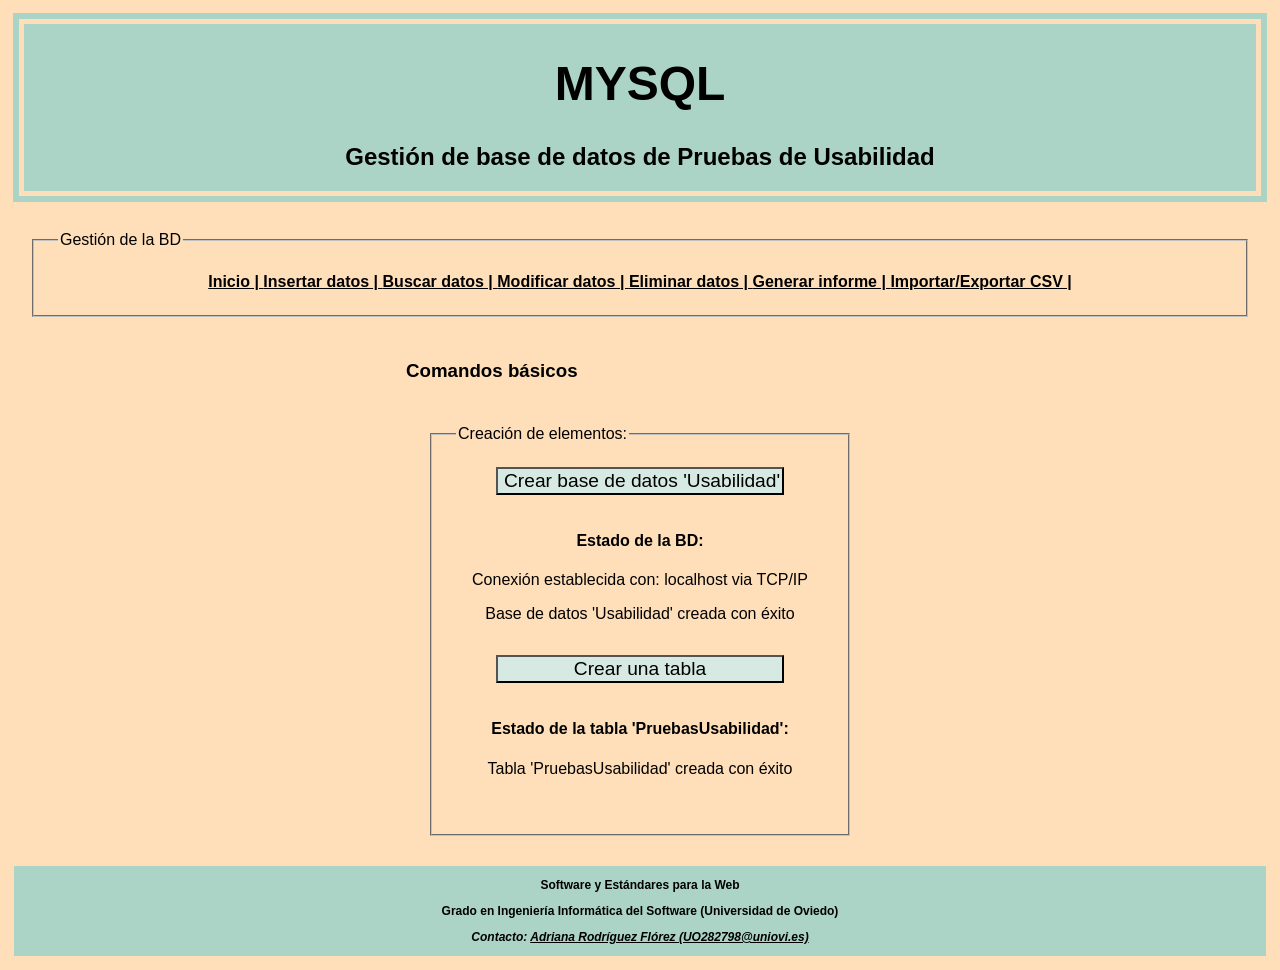
<file: index.html>
<!DOCTYPE HTML>
<html lang="es">

<!-- Datos que describen el documento -->
<head>
    <meta charset="UTF-8" />
    <title>MySQL: gestión de BD</title>
    <meta name="author" content="Adriana Rodríguez Flórez, UO282798" />
    <meta name="description" content="Gestión de una base de datos con MySQL" />
    <meta name="keywords" content="mysql,sql,base,datos,bd,gestion,servidor" />
    <meta name="viewport" content="width=device-width,initial-scale=1.0" />
    
 <!-- Incluir el código PHP que especifica la BD -->
    <link rel="stylesheet" type="text/css" href="Ejercicio6.css" />
</head>

<body>

    <header>
        <h1>MySQL</h1>
        <h2>Gestión de base de datos de Pruebas de Usabilidad</h2>
    </header>
    
    <fieldset>
            <legend>Gestión de la BD</legend>
            <nav>
            <a title="Inicio"
                    tabindex="1"
                    accesskey="h"
                    href="index.html">
                Inicio | </a>

            <a title="Insertar datos en la tabla"
                    tabindex="2"
                    accesskey="i"
                    href="insertar.html">
                Insertar datos | </a>

            <a title="Buscar datos en la tabla"
                    tabindex="3"
                    accesskey="b"
                    href="buscar.html">
                Buscar datos | </a>

            <a title="Modificar datos en la tabla"
                    tabindex="4"
                    accesskey="m"
                    href="modificar.html">
                Modificar datos | </a>

            <a title="Eliminar datos de la tabla"
                    tabindex="5"
                    accesskey="e"
                    href="borrar.html">
                Eliminar datos | </a>
            
            <a title="Generación de informe de datos"
                    tabindex="6"
                    accesskey="f"
                    href="informe.html">
                Generar informe | </a>
     
            <a title="Importar/Exportar en formato CSV"
                    tabindex="7"
                    accesskey="v"
                    href="csv.html">
                Importar/Exportar CSV | </a>

            </nav>
        </fieldset>


    <form action='#' method='post' name='menu'>
        <h3>Comandos básicos</h3>

        <fieldset>
            <legend>Creación de elementos:</legend>
            <input type="submit" name = "crearBD" value="Crear base de datos 'Usabilidad'" />
            <section>
                <h4>Estado de la BD:</h4>
                <p>Conexión establecida con: localhost via TCP/IP</p><p>Base de datos 'Usabilidad' creada con éxito</p>            </section>
            <input type="submit" name = "crearTabla" value="Crear una tabla" />
            <section>
                <h4>Estado de la tabla 'PruebasUsabilidad':</h4>
                <p>Tabla 'PruebasUsabilidad' creada con éxito</p>            </section>

        </fieldset>
    </form>



    <footer>
        <p>Software y Estándares para la Web</p>
        <p>Grado en Ingeniería Informática del Software (Universidad de Oviedo)</p>
        <address>
            <p>Contacto: 
            <a href="mailto:UO282798@uniovi.es">Adriana Rodríguez Flórez (UO282798@uniovi.es)</a></p>
        </address>
    </footer>
</body>
</file>
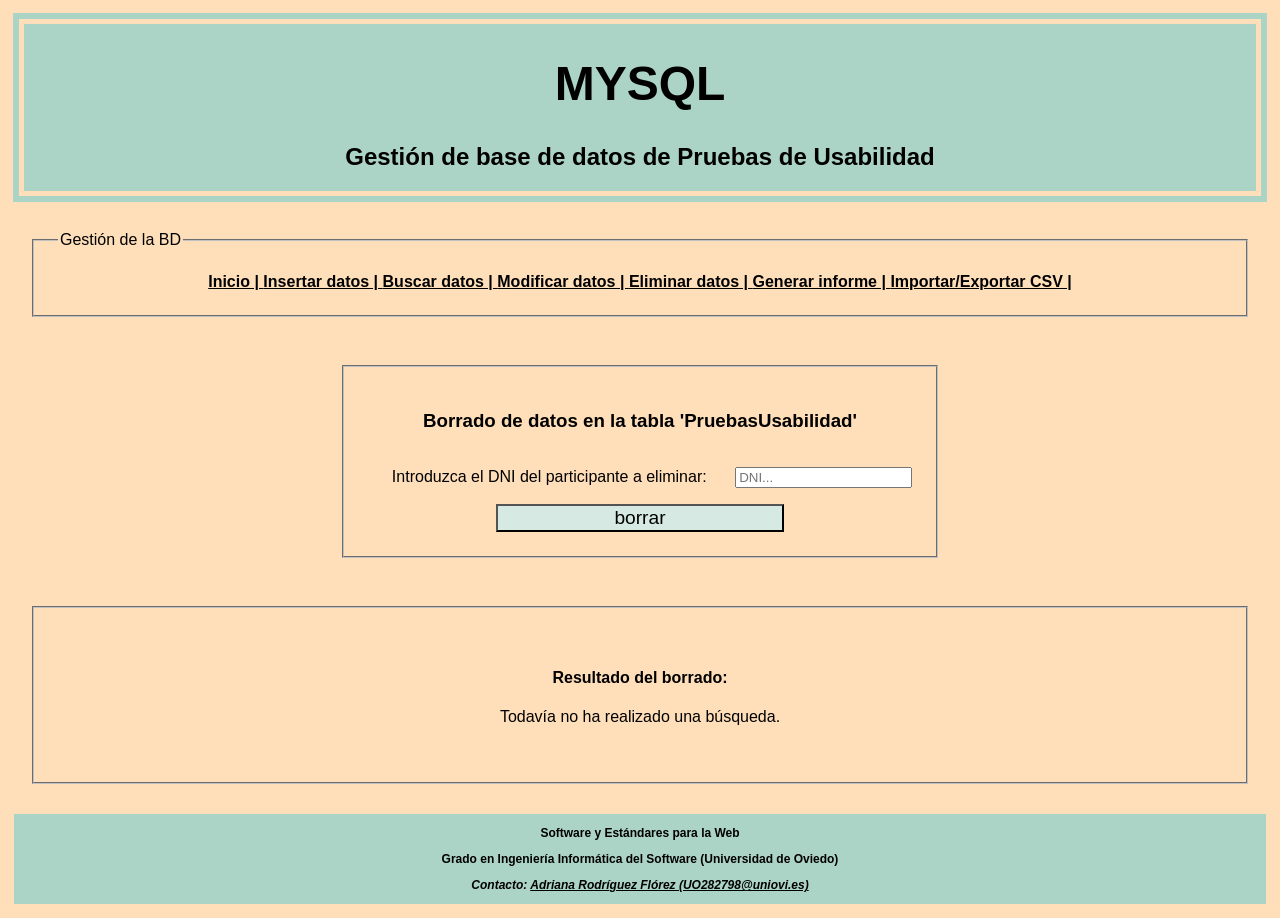
<file: borrar.html>
<!DOCTYPE HTML>
<html lang="es">

<!-- Datos que describen el documento -->
<head>
    <meta charset="UTF-8" />
    <title>MySQL: gestión de BD</title>
    <meta name="author" content="Adriana Rodríguez Flórez, UO282798" />
    <meta name="description" content="Gestión de una base de datos con MySQL (búsqueda de información)" />
    <meta name="keywords" content="mysql,sql,base,datos,bd,gestion,servidor,busqueda,informacion" />
    <meta name="viewport" content="width=device-width,initial-scale=1.0" />
    
 <!-- Incluir el código PHP que especifica la BD -->
    <link rel="stylesheet" type="text/css" href="Ejercicio6.css" />
</head>

<body>

    <header>
        <h1>MySQL</h1>
        <h2>Gestión de base de datos de Pruebas de Usabilidad</h2>
    </header>
    
    <fieldset>
            <legend>Gestión de la BD</legend>
            <nav>
            <a title="Inicio"
                    tabindex="1"
                    accesskey="h"
                    href="index.html">
                Inicio | </a>

            <a title="Insertar datos en la tabla"
                    tabindex="2"
                    accesskey="i"
                    href="insertar.html">
                Insertar datos | </a>

            <a title="Buscar datos en la tabla"
                    tabindex="3"
                    accesskey="b"
                    href="buscar.html">
                Buscar datos | </a>

            <a title="Modificar datos en la tabla"
                    tabindex="4"
                    accesskey="m"
                    href="modificar.html">
                Modificar datos | </a>

            <a title="Eliminar datos de la tabla"
                    tabindex="5"
                    accesskey="e"
                    href="borrar.html">
                Eliminar datos | </a>
            
            <a title="Generación de informe de datos"
                    tabindex="6"
                    accesskey="f"
                    href="informe.html">
                Generar informe | </a>
     
            <a title="Importar/Exportar en formato CSV"
                    tabindex="7"
                    accesskey="v"
                    href="csv.html">
                Importar/Exportar CSV | </a>

            </nav>
        </fieldset>

    <form method="post" action="#" name="buscar" >
        <fieldset>
        <h3>Borrado de datos en la tabla 'PruebasUsabilidad' </h3>
                <p>
                    <label for="borrarDNI">Introduzca el DNI del participante a eliminar: </label>  
                    <input id="borrarDNI" name="borrarDNI" type="text" maxlength="9" placeholder="DNI..." required />
                </p>

                <input type="submit" name="borrar" value="borrar" />

        </fieldset>
    </form>

    <fieldset>
    <section>
        <h4>Resultado del borrado: </h4>
            <p>Todavía no ha realizado una búsqueda.</p>        </section>
    </fieldset>

    <footer>
        <p>Software y Estándares para la Web</p>
        <p>Grado en Ingeniería Informática del Software (Universidad de Oviedo)</p>
        <address>
            <p>Contacto: 
            <a href="mailto:UO282798@uniovi.es">Adriana Rodríguez Flórez (UO282798@uniovi.es)</a></p>
        </address>
    </footer>
</body>

</html>
</file>
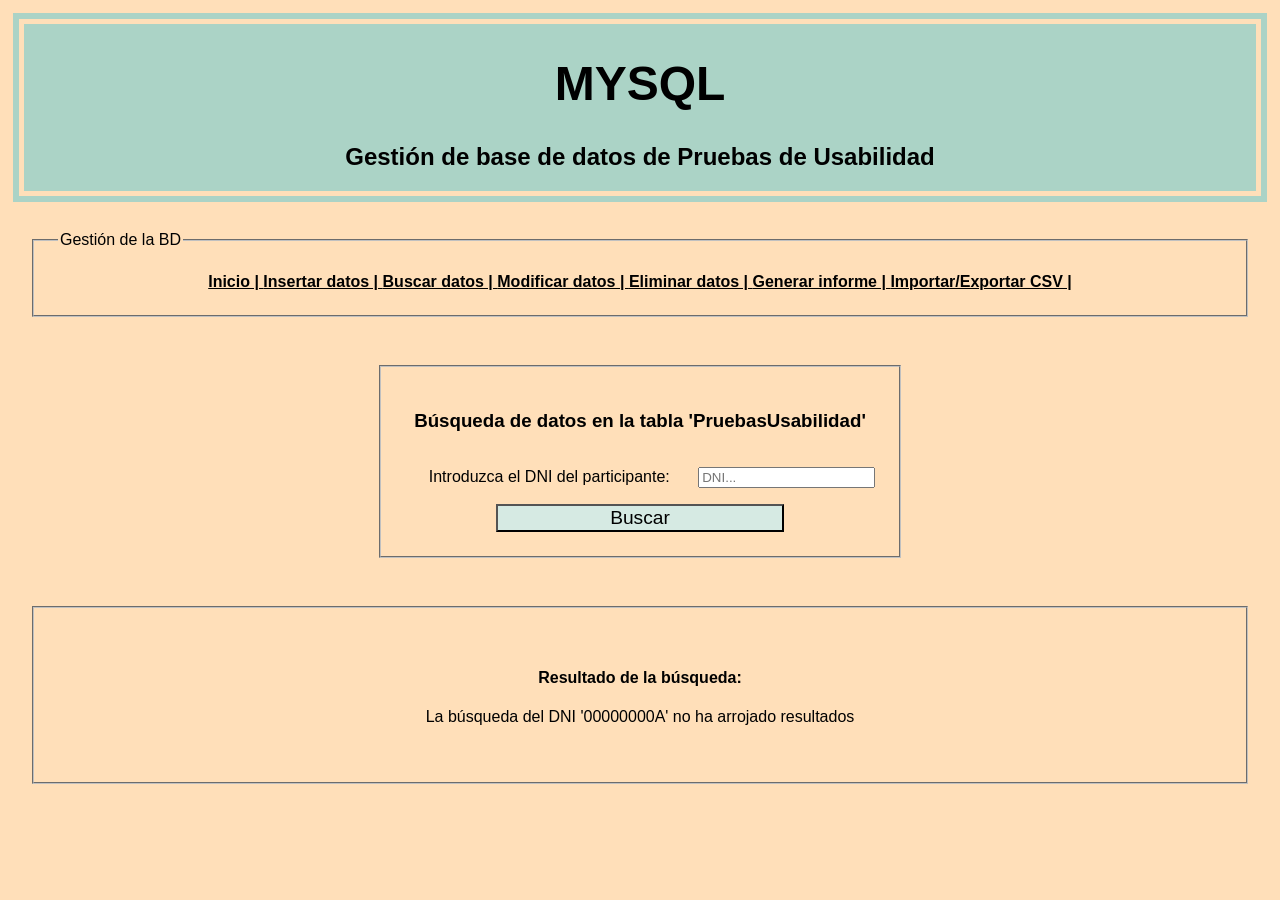
<file: buscar.html>
<!DOCTYPE HTML>
<html lang="es">

<!-- Datos que describen el documento -->
<head>
    <meta charset="UTF-8" />
    <title>MySQL: gestión de BD</title>
    <meta name="author" content="Adriana Rodríguez Flórez, UO282798" />
    <meta name="description" content="Gestión de una base de datos con MySQL (búsqueda de información)" />
    <meta name="keywords" content="mysql,sql,base,datos,bd,gestion,servidor,busqueda,informacion" />
    <meta name="viewport" content="width=device-width,initial-scale=1.0" />
    
 <!-- Incluir el código PHP que especifica la BD -->
    <link rel="stylesheet" type="text/css" href="Ejercicio6.css" />
</head>

<body>

    <header>
        <h1>MySQL</h1>
        <h2>Gestión de base de datos de Pruebas de Usabilidad</h2>
    </header>
    
    <fieldset>
            <legend>Gestión de la BD</legend>
            <nav>
            <a title="Inicio"
                    tabindex="1"
                    accesskey="h"
                    href="index.html">
                Inicio | </a>

            <a title="Insertar datos en la tabla"
                    tabindex="2"
                    accesskey="i"
                    href="insertar.html">
                Insertar datos | </a>

            <a title="Buscar datos en la tabla"
                    tabindex="3"
                    accesskey="b"
                    href="buscar.php">
                Buscar datos | </a>

            <a title="Modificar datos en la tabla"
                    tabindex="4"
                    accesskey="m"
                    href="modificar.html">
                Modificar datos | </a>

            <a title="Eliminar datos de la tabla"
                    tabindex="5"
                    accesskey="e"
                    href="borrar.html">
                Eliminar datos | </a>
            
            <a title="Generación de informe de datos"
                    tabindex="6"
                    accesskey="f"
                    href="informe.html">
                Generar informe | </a>
     
            <a title="Importar/Exportar en formato CSV"
                    tabindex="7"
                    accesskey="v"
                    href="Ejercicio6_CSV.html">
                Importar/Exportar CSV | </a>

            </nav>
        </fieldset>

    <form method="post" action="#" name="buscar" >
        <fieldset>
        <h3>Búsqueda de datos en la tabla 'PruebasUsabilidad' </h3>
                <p>
                    <label for="buscarDNI">Introduzca el DNI del participante: </label>  
                    <input id="buscarDNI" name="buscarDNI" type="text" maxlength="9" placeholder="DNI..." required />
                </p>

                <input type="submit" name="buscar" value="Buscar" />

        </fieldset>
    </form>

    <fieldset>
    <section>
        <h4>Resultado de la búsqueda: </h4>
            <p>La búsqueda del DNI '00000000A' no ha arrojado resultados</p>        </section>
    </fieldset>
</file>
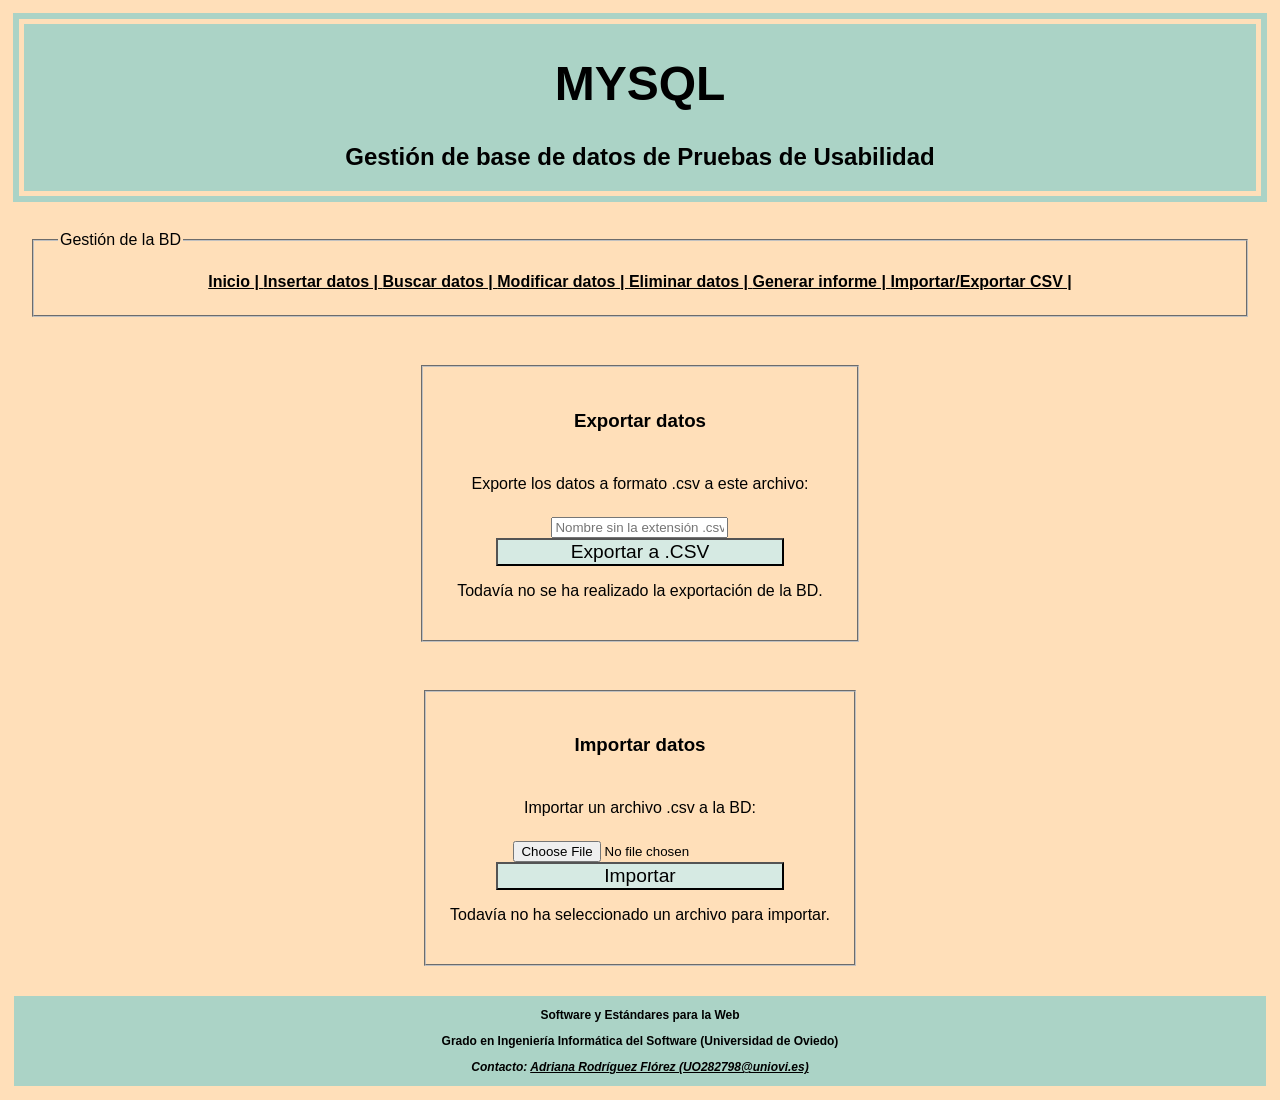
<file: csv.html>
<!DOCTYPE HTML>
<html lang="es">

<!-- Datos que describen el documento -->
<head>
    <meta charset="UTF-8" />
    <title>MySQL: gestión de BD</title>
    <meta name="author" content="Adriana Rodríguez Flórez, UO282798" />
    <meta name="description" content="Gestión de una base de datos con MySQL (búsqueda de información)" />
    <meta name="keywords" content="mysql,sql,base,datos,bd,gestion,servidor,busqueda,informacion" />
    <meta name="viewport" content="width=device-width,initial-scale=1.0" />
    
 <!-- Incluir el código PHP que especifica la BD -->
    <link rel="stylesheet" type="text/css" href="Ejercicio6.css" />
</head>

<body>

    <header>
        <h1>MySQL</h1>
        <h2>Gestión de base de datos de Pruebas de Usabilidad</h2>
    </header>
    
    <fieldset>
            <legend>Gestión de la BD</legend>
            <nav>
            <a title="Inicio"
                    tabindex="1"
                    accesskey="h"
                    href="index.html">
                Inicio | </a>

            <a title="Insertar datos en la tabla"
                    tabindex="2"
                    accesskey="i"
                    href="insertar.html">
                Insertar datos | </a>

            <a title="Buscar datos en la tabla"
                    tabindex="3"
                    accesskey="b"
                    href="buscar.html">
                Buscar datos | </a>

            <a title="Modificar datos en la tabla"
                    tabindex="4"
                    accesskey="m"
                    href="modificar.html">
                Modificar datos | </a>

            <a title="Eliminar datos de la tabla"
                    tabindex="5"
                    accesskey="e"
                    href="borrar.html">
                Eliminar datos | </a>
            
            <a title="Generación de informe de datos"
                    tabindex="6"
                    accesskey="f"
                    href="informe.html">
                Generar informe | </a>
     
            <a title="Importar/Exportar en formato CSV"
                    tabindex="7"
                    accesskey="v"
                    href="csv">
                Importar/Exportar CSV | </a>

            </nav>
        </fieldset>

        
    <form method="post" action="#" name="exportar" >
        <fieldset>
        <h3>Exportar datos</h3>
            <label for="archivoCSV">Exporte los datos a formato .csv a este archivo:</label>
            <input id="archivoCSV" name="archivoCSV" type="text" maxlength="15" placeholder="Nombre sin la extensión .csv" required />
            <input type="submit" name = "exportarCSV" value="Exportar a .CSV" />
            <p>Todavía no se ha realizado la exportación de la BD.</p>        </fieldset>
    </form>

    <form method="post" action="#" name="importar" enctype='multipart/form-data' >
        <fieldset>
        <h3>Importar datos</h3>
            <label for="importarCSV">Importar un archivo .csv a la BD:</label>
            <input type="file" id="seleccionarCSV" accept=".csv" name="seleccionarCSV">
            <input type="submit" id = "importarCSV" name = "importarCSV" value="Importar" />
            <p>Todavía no ha seleccionado un archivo para importar.</p>        </fieldset>
    </form>

    <footer>
        <p>Software y Estándares para la Web</p>
        <p>Grado en Ingeniería Informática del Software (Universidad de Oviedo)</p>
        <address>
            <p>Contacto: 
            <a href="mailto:UO282798@uniovi.es">Adriana Rodríguez Flórez (UO282798@uniovi.es)</a></p>
        </address>
    </footer>
</body>

</html>
</file>
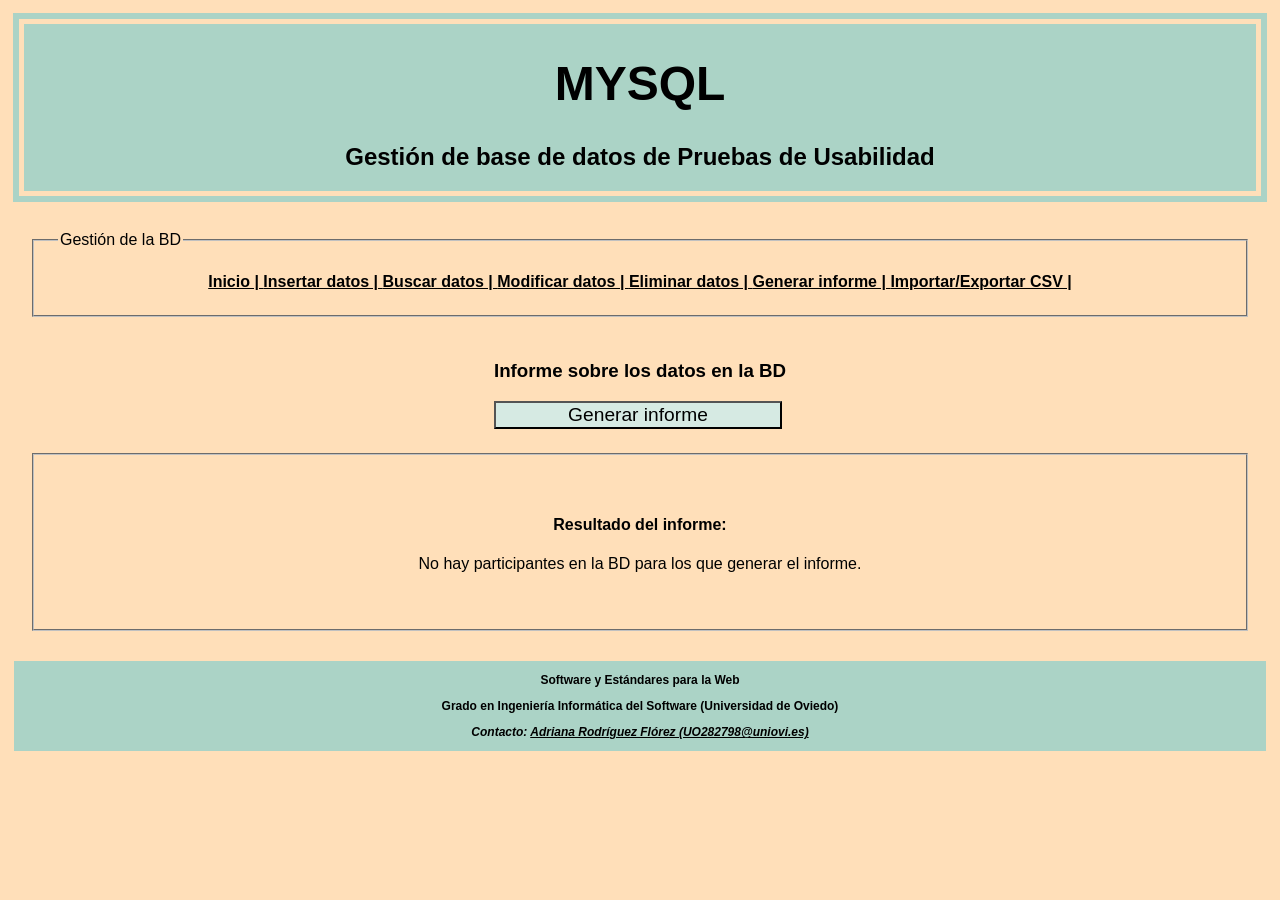
<file: informe.html>
<!DOCTYPE HTML>
<html lang="es">

<!-- Datos que describen el documento -->
<head>
    <meta charset="UTF-8" />
    <title>MySQL: gestión de BD</title>
    <meta name="author" content="Adriana Rodríguez Flórez, UO282798" />
    <meta name="description" content="Gestión de una base de datos con MySQL (búsqueda de información)" />
    <meta name="keywords" content="mysql,sql,base,datos,bd,gestion,servidor,busqueda,informacion" />
    <meta name="viewport" content="width=device-width,initial-scale=1.0" />
    
 <!-- Incluir el código PHP que especifica la BD -->
    <link rel="stylesheet" type="text/css" href="Ejercicio6.css" />
</head>

<body>

    <header>
        <h1>MySQL</h1>
        <h2>Gestión de base de datos de Pruebas de Usabilidad</h2>
    </header>
    
    <fieldset>
            <legend>Gestión de la BD</legend>
            <nav>
            <a title="Inicio"
                    tabindex="1"
                    accesskey="h"
                    href="index.html">
                Inicio | </a>

            <a title="Insertar datos en la tabla"
                    tabindex="2"
                    accesskey="i"
                    href="insertar.html">
                Insertar datos | </a>

            <a title="Buscar datos en la tabla"
                    tabindex="3"
                    accesskey="b"
                    href="buscar.html">
                Buscar datos | </a>

            <a title="Modificar datos en la tabla"
                    tabindex="4"
                    accesskey="m"
                    href="modificar.html">
                Modificar datos | </a>

            <a title="Eliminar datos de la tabla"
                    tabindex="5"
                    accesskey="e"
                    href="borrar.html">
                Eliminar datos | </a>
            
            <a title="Generación de informe de datos"
                    tabindex="6"
                    accesskey="f"
                    href="informe.html">
                Generar informe | </a>
     
            <a title="Importar/Exportar en formato CSV"
                    tabindex="7"
                    accesskey="v"
                    href="csv.html">
                Importar/Exportar CSV | </a>

            </nav>
        </fieldset>

    <form method="post" action="#" name="buscar" >
        <h3>Informe sobre los datos en la BD </h3>
                <input type="submit" name="informe" value="Generar informe" />
    </form>

    <fieldset>
    <section>
        <h4>Resultado del informe: </h4>
            <p>No hay participantes en la BD para los que generar el informe.</p>        </section>
    </fieldset>

    <footer>
        <p>Software y Estándares para la Web</p>
        <p>Grado en Ingeniería Informática del Software (Universidad de Oviedo)</p>
        <address>
            <p>Contacto: 
            <a href="mailto:UO282798@uniovi.es">Adriana Rodríguez Flórez (UO282798@uniovi.es)</a></p>
        </address>
    </footer>
</body>

</html>
</file>
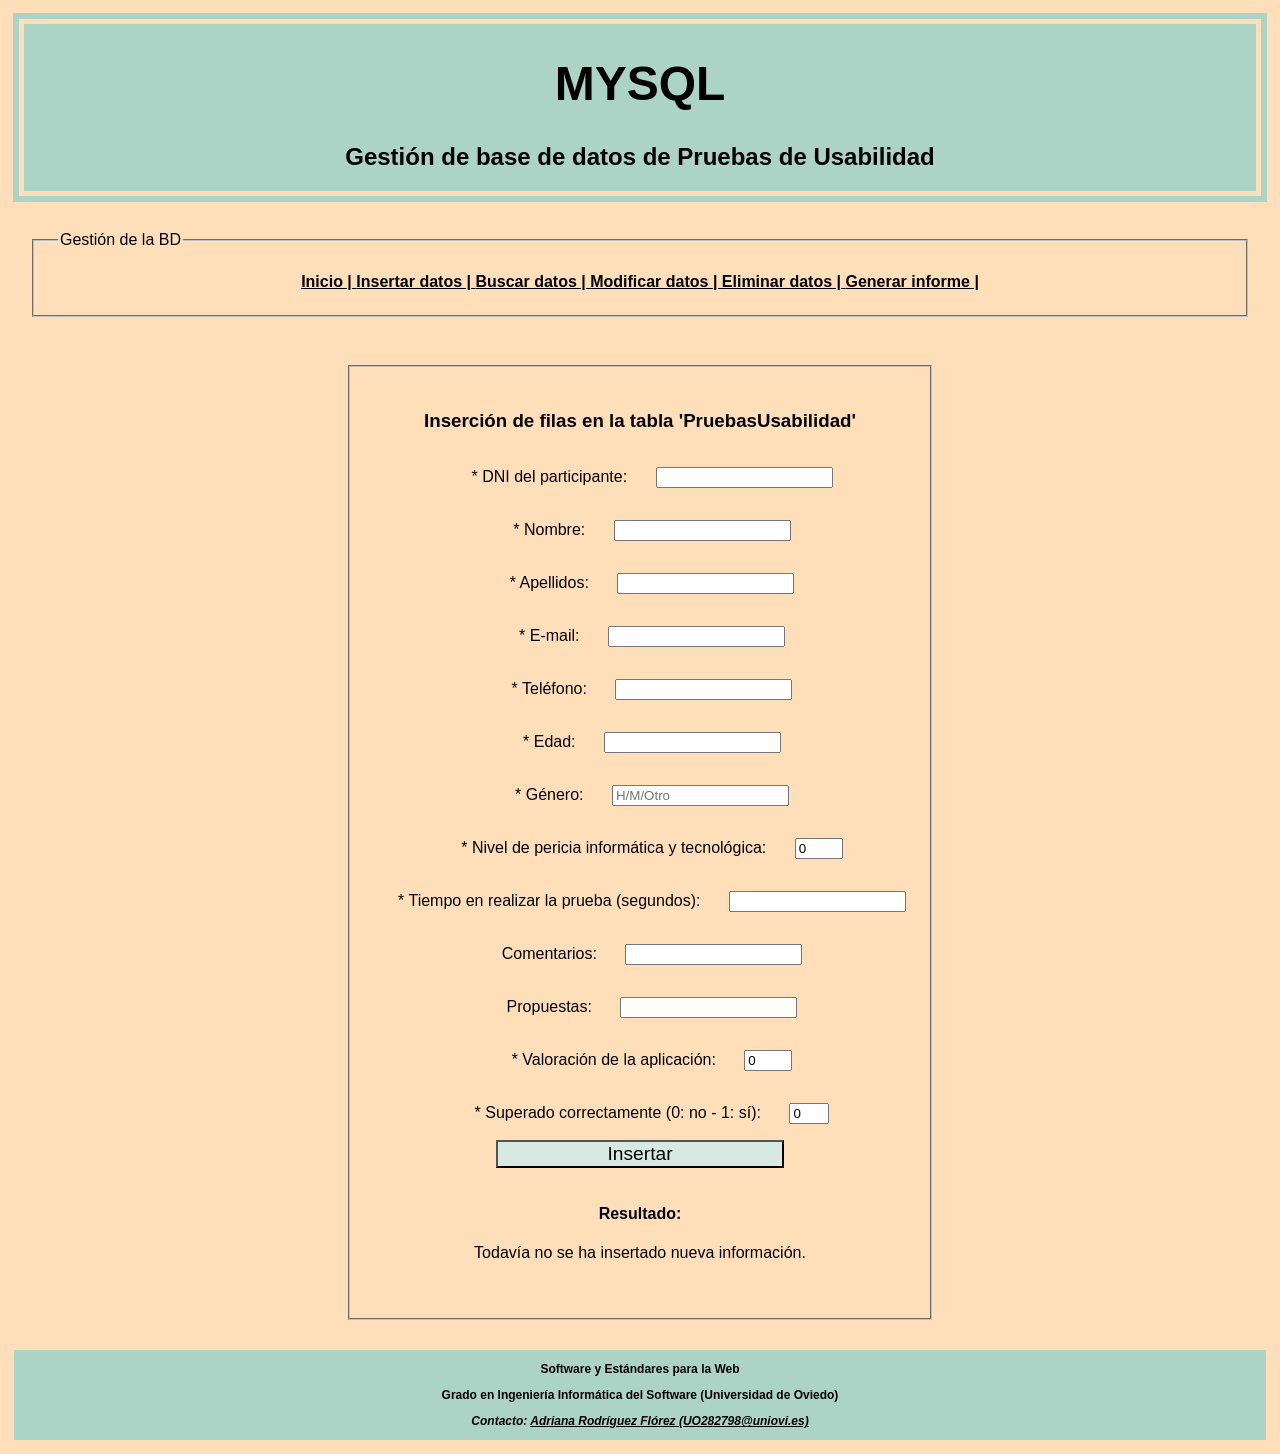
<file: insertar.html>
<!DOCTYPE HTML>
<html lang="es">

<!-- Datos que describen el documento -->
<head>
    <meta charset="UTF-8" />
    <title>MySQL: gestión de BD</title>
    <meta name="author" content="Adriana Rodríguez Flórez, UO282798" />
    <meta name="description" content="Gestión de una base de datos con MySQL (inserción de filas)" />
    <meta name="keywords" content="mysql,sql,base,datos,bd,gestion,servidor,insercion,filas" />
    <meta name="viewport" content="width=device-width,initial-scale=1.0" />
    
 <!-- Incluir el código PHP que especifica la BD -->
    <link rel="stylesheet" type="text/css" href="Ejercicio6.css" />
</head>

<body>

    <header>
        <h1>MySQL</h1>
        <h2>Gestión de base de datos de Pruebas de Usabilidad</h2>
    </header>
    
    <fieldset>
            <legend>Gestión de la BD</legend>
            <nav>
            <a title="Inicio"
                    tabindex="1"
                    accesskey="h"
                    href="index.html">
                Inicio | </a>

            <a title="Insertar datos en la tabla"
                    tabindex="2"
                    accesskey="i"
                    href="insertar.html">
                Insertar datos | </a>

            <a title="Buscar datos en la tabla"
                    tabindex="3"
                    accesskey="b"
                    href="buscar.html">
                Buscar datos | </a>

            <a title="Modificar datos en la tabla"
                    tabindex="4"
                    accesskey="m"
                    href="modificar.html">
                Modificar datos | </a>

            <a title="Eliminar datos de la tabla"
                    tabindex="5"
                    accesskey="e"
                    href="borrar.html">
                Eliminar datos | </a>
            
            <a title="Generación de informe de datos"
                    tabindex="6"
                    accesskey="f"
                    href="informe.html">
                Generar informe | </a>
     
            </nav>
        </fieldset>

    <form method="post" action="#" name="insertar" >
        <fieldset>
        <h3>Inserción de filas en la tabla 'PruebasUsabilidad'</h3>
                <p>
                    <label for="dni">* DNI del participante: </label>  
                    <input id="dni" name="dni" type="text" maxlength="9" required />
                </p>
                <p>
                    <label for="nombre">* Nombre: </label>  
                    <input id="nombre" name="nombre" type="text" required />
                </p>
                <p>
                    <label for="apellidos">* Apellidos: </label>  
                    <input id="apellidos" name="apellidos" type="text" required />
                </p>
                <p>
                    <label for="email">* E-mail: </label>  
                    <input id="email" name="email" type="email" required />
                </p>
                <p>
                    <label for="telefono">* Teléfono: </label>  
                    <input id="telefono" name="telefono" type="text" maxlength="9" required />
                </p>
                <p>
                    <label for="edad">* Edad: </label>  
                    <input id="edad" name="edad" type="number" min="0" required />
                </p>
                <p>
                    <label for="sexo">* Género: </label>  
                    <input id="sexo" name="sexo" type="text" maxlength="1" placeholder="H/M/Otro" required />
                </p>
                <p>
                    <label for="nivel">* Nivel de pericia informática y tecnológica: </label>  
                    <input id="nivel" name="nivel" type="number" min="0" max="10" value="0" required />
                </p>
                <p>
                    <label for="tiempo">* Tiempo en realizar la prueba (segundos): </label>  
                    <input id="tiempo" name="tiempo" type="number" min="0" required />
                </p>
                <p>
                    <label for="comentarios">Comentarios: </label>  
                    <input id="comentarios" name="comentarios" type="text" />
                </p>
                <p>
                    <label for="propuestas">Propuestas: </label>  
                    <input id="propuestas" name="propuestas" type="text" />
                </p>
                <p>
                    <label for="valoracion">* Valoración de la aplicación: </label>  
                    <input id="valoracion" name="valoracion" type="number" max="10" min="0" value="0" />
                </p>
                <p>
                    <label for="superado">* Superado correctamente (0: no - 1: sí): </label>  
                    <input id="superado" name="superado" type="number" max="1" min="0" value="0" />
                </p>


                <input type="submit" name="insertar" value="Insertar" />

                <section><h4>Resultado: </h4>
                <p>Todavía no se ha insertado nueva información.</p></section>
        </fieldset>
    </form>

    <footer>
        <p>Software y Estándares para la Web</p>
        <p>Grado en Ingeniería Informática del Software (Universidad de Oviedo)</p>
        <address>
            <p>Contacto: 
            <a href="mailto:UO282798@uniovi.es">Adriana Rodríguez Flórez (UO282798@uniovi.es)</a></p>
        </address>
    </footer>
</body>

</html>
</file>
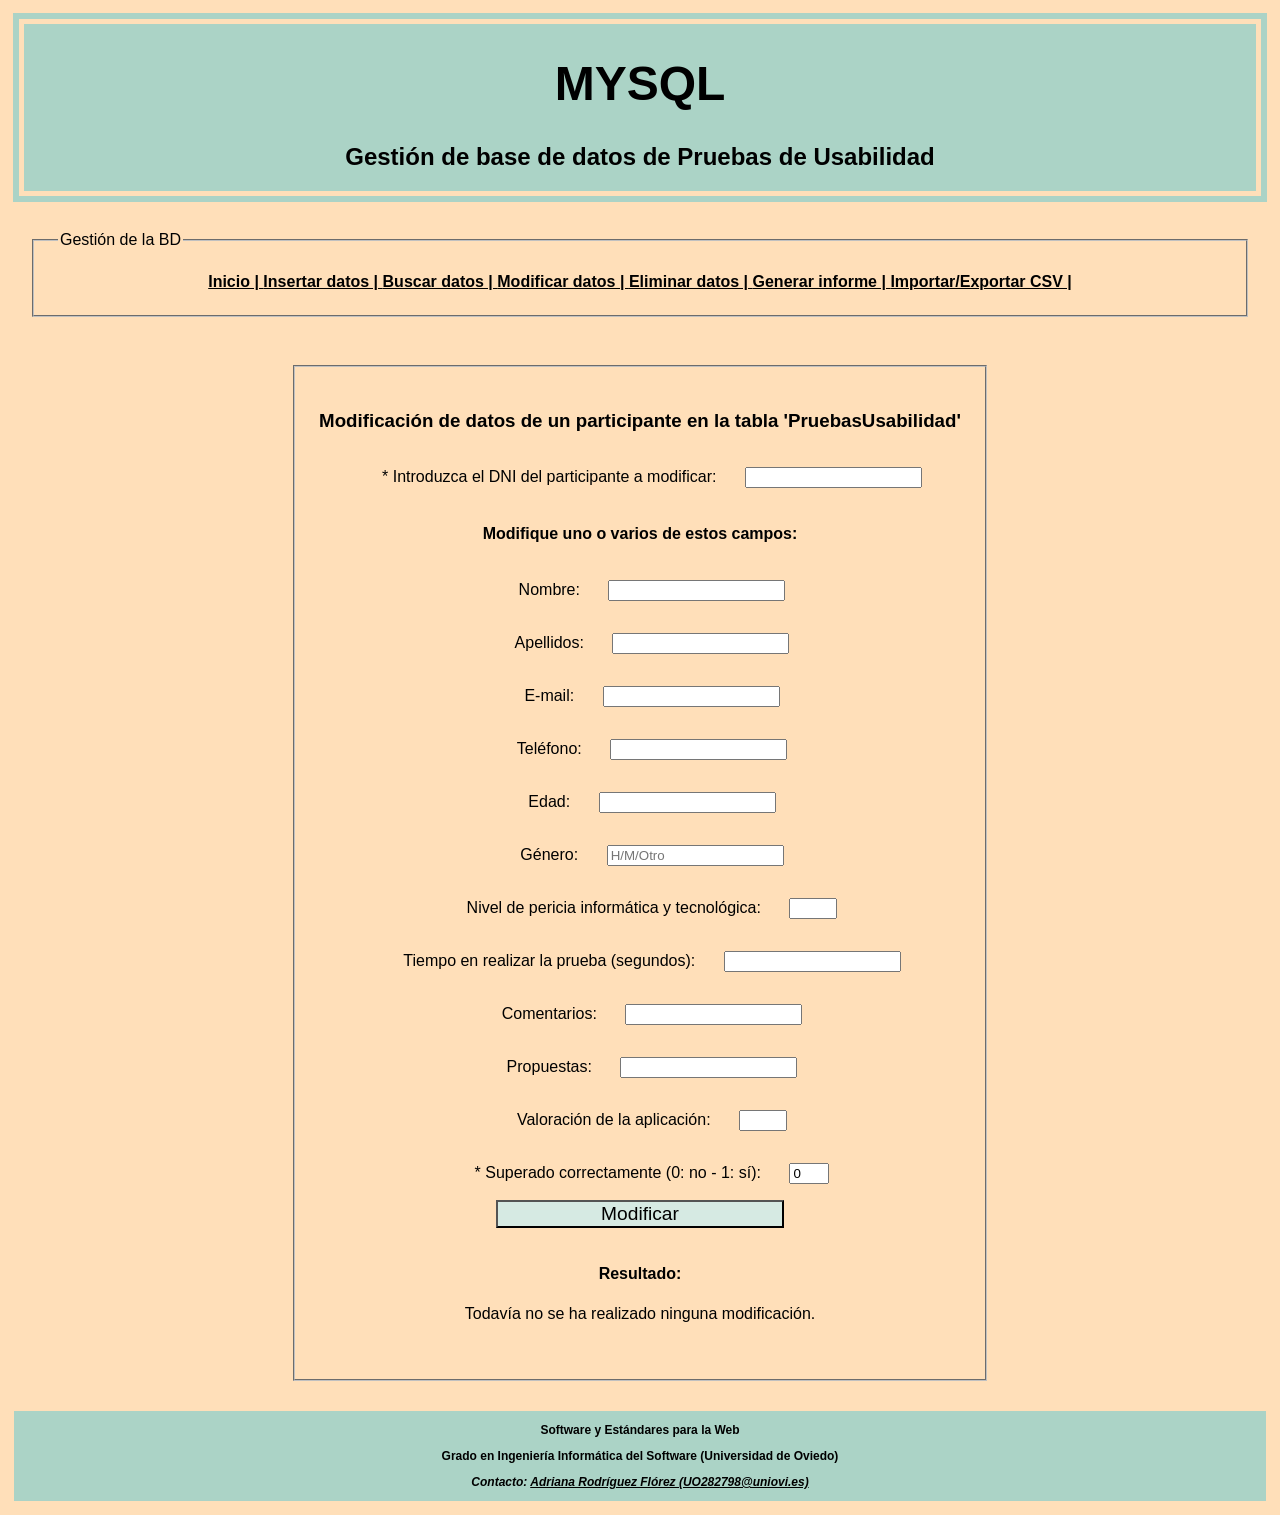
<file: modificar.html>
<!DOCTYPE HTML>
<html lang="es">

<!-- Datos que describen el documento -->
<head>
    <meta charset="UTF-8" />
    <title>MySQL: gestión de BD</title>
    <meta name="author" content="Adriana Rodríguez Flórez, UO282798" />
    <meta name="description" content="Gestión de una base de datos con MySQL (modificación de información)" />
    <meta name="keywords" content="mysql,sql,base,datos,bd,gestion,servidor,insercion,filas" />
    <meta name="viewport" content="width=device-width,initial-scale=1.0" />
    
 <!-- Incluir el código PHP que especifica la BD -->
    <link rel="stylesheet" type="text/css" href="Ejercicio6.css" />
</head>

<body>

    <header>
        <h1>MySQL</h1>
        <h2>Gestión de base de datos de Pruebas de Usabilidad</h2>
    </header>
    
    <fieldset>
            <legend>Gestión de la BD</legend>
            <nav>
            <a title="Inicio"
                    tabindex="1"
                    accesskey="h"
                    href="index.html">
                Inicio | </a>

            <a title="Insertar datos en la tabla"
                    tabindex="2"
                    accesskey="i"
                    href="insertar.html">
                Insertar datos | </a>

            <a title="Buscar datos en la tabla"
                    tabindex="3"
                    accesskey="b"
                    href="buscar.html">
                Buscar datos | </a>

            <a title="Modificar datos en la tabla"
                    tabindex="4"
                    accesskey="m"
                    href="modificar.html">
                Modificar datos | </a>

            <a title="Eliminar datos de la tabla"
                    tabindex="5"
                    accesskey="e"
                    href="borrar.html">
                Eliminar datos | </a>
            
            <a title="Generación de informe de datos"
                    tabindex="6"
                    accesskey="f"
                    href="informe.html">
                Generar informe | </a>
     
            <a title="Importar/Exportar en formato CSV"
                    tabindex="7"
                    accesskey="v"
                    href="csv.html">
                Importar/Exportar CSV | </a>

            </nav>
        </fieldset>

    <form method="post" action="#" name="insertar" >
        <fieldset>
        <h3>Modificación de datos de un participante en la tabla 'PruebasUsabilidad'</h3>
                <p>
                    <label for="modificarDNI">* Introduzca el DNI del participante a modificar: </label>  
                    <input id="modificarDNI" name="modificarDNI" type="text" maxlength="9" required />
                </p>

                <h4>Modifique uno o varios de estos campos:</h4>

                <p>
                    <label for="modificarNombre">Nombre: </label>  
                    <input id="modificarNombre" name="modificarNombre" type="text" />
                </p>
                <p>
                    <label for="modificarApellidos">Apellidos: </label>  
                    <input id="modificarApellidos" name="modificarApellidos" type="text" />
                </p>
                <p>
                    <label for="modificarEmail">E-mail: </label>  
                    <input id="modificarEmail" name="modificarEmail" type="email" />
                </p>
                <p>
                    <label for="modificarTelefono">Teléfono: </label>  
                    <input id="modificarTelefono" name="modificarTelefono" type="text" maxlength="9" />
                </p>
                <p>
                    <label for="modificarEdad">Edad: </label>  
                    <input id="modificarEdad" name="modificarEdad" type="number" min="0" />
                </p>
                <p>
                    <label for="modificarSexo">Género: </label>  
                    <input id="modificarSexo" name="modificarSexo" type="text" maxlength="1" placeholder="H/M/Otro" />
                </p>
                <p>
                    <label for="modificarNivel">Nivel de pericia informática y tecnológica: </label>  
                    <input id="modificarNivel" name="modificarNivel" type="number" min="0" max="10" />
                </p>
                <p>
                    <label for="modificarTiempo">Tiempo en realizar la prueba (segundos): </label>  
                    <input id="modificarTiempo" name="modificarTiempo" type="number" min="0" />
                </p>
                <p>
                    <label for="modificarComentarios">Comentarios: </label>  
                    <input id="modificarComentarios" name="modificarComentarios" type="text" />
                </p>
                <p>
                    <label for="modificarPropuestas">Propuestas: </label>  
                    <input id="modificarPropuestas" name="modificarPropuestas" type="text" />
                </p>
                <p>
                    <label for="modificarValoracion">Valoración de la aplicación: </label>  
                    <input id="modificarValoracion" name="modificarValoracion" type="number" max="10" min="0"/>
                </p>
                <p>
                    <label for="modificarSuperado">* Superado correctamente (0: no - 1: sí): </label>  
                    <input id="modificarSuperado" name="modificarSuperado" type="number" max="1" min="0" value="0" />
                </p>

                <input type="submit" name="modificar" value="Modificar" />

                <section><h4>Resultado: </h4>
                <p>Todavía no se ha realizado ninguna modificación.</p></section>
        </fieldset>
    </form>

    <footer>
        <p>Software y Estándares para la Web</p>
        <p>Grado en Ingeniería Informática del Software (Universidad de Oviedo)</p>
        <address>
            <p>Contacto: 
            <a href="mailto:UO282798@uniovi.es">Adriana Rodríguez Flórez (UO282798@uniovi.es)</a></p>
        </address>
    </footer>
</body>

</html>
</file>
<file: Ejercicio6.css>
/****************************************
    Adriana Rodríguez Flórez - UO282798 
        Descripción de los estilos
*****************************************/
  
/* ---------------- HEADER ---------------- */
/* Especificidad: 001 */
body {
  background-color: #ffdfb9;
  color: #000000;
  font-size: 1em;
  font-family: Verdana, Geneva, Tahoma, sans-serif;
}
/* Especificidad: 001 */
form {
  display:grid;
  flex-direction: column;
  justify-content: center;
}
/* Especificidad: 011 */
input[type='submit']{
  background-color: #d6eae3;
  color: #000000;
  font-size: 1.2em;
  width: 15em;
}
/* Especificidad: 001 */
label {
  padding: 1.5em;
}


  /* ---------------- HEADER ---------------- */
  /* Especificidad: 001 */
  header {
    border:double;
    border-width: 1em;
    border-color: #ffdfb9;
    font-weight: bold;
    color: #000000;
    background-color: #abd3c6;
  }
  /* Especificidad: 001 */
  h1 {
    text-transform: uppercase;
    font-size: 3em;
    text-align: center;
  }
  /* Especificidad: 001 */
  h2 {
    font-size: 1.5em;
    text-align: center;
  }
  /* Especificidad: 001 */
  h4 {
      font-size: 1em;
      text-align: center;
  }  
  /* Especificidad: 001 */
  section {
    text-align: center;
    padding: 1em;
  }
  /* Especificidad: 002 */
  fieldset{
    margin: 1.5em;
    padding: 1.5em;
    display: flex;
    flex-direction: column;
    align-items: center;
  }
  /* Especificidad: 001 */
  li {
    text-align: start;
  }
  /* ---------------- FOOTER ---------------- */
  /* Especificidad: 001 */
  footer {
    border-color: #ffdfb9;
    border-style: solid;
    border-width: 0.5em;
    font-size: 0.75em;
    font-weight: bold;
    color: #000000;
    background-color: #abd3c6;
    text-align: center;
  }
  
  /* ---------------- ENLACES ---------------- */
  /* Especificidad: 002 */
  a:link,
  a:visited {
    color: #000000; /* Recibe un warning debido a que hereda el color de fondo del elemento contenedor donde están (párrafo, footer...) */
    font-weight: bold;
  }
  /* Especificidad: 001 */
  a:hover {
    color: #2d1c8c;
    font-weight: bold;
  }
</file>
